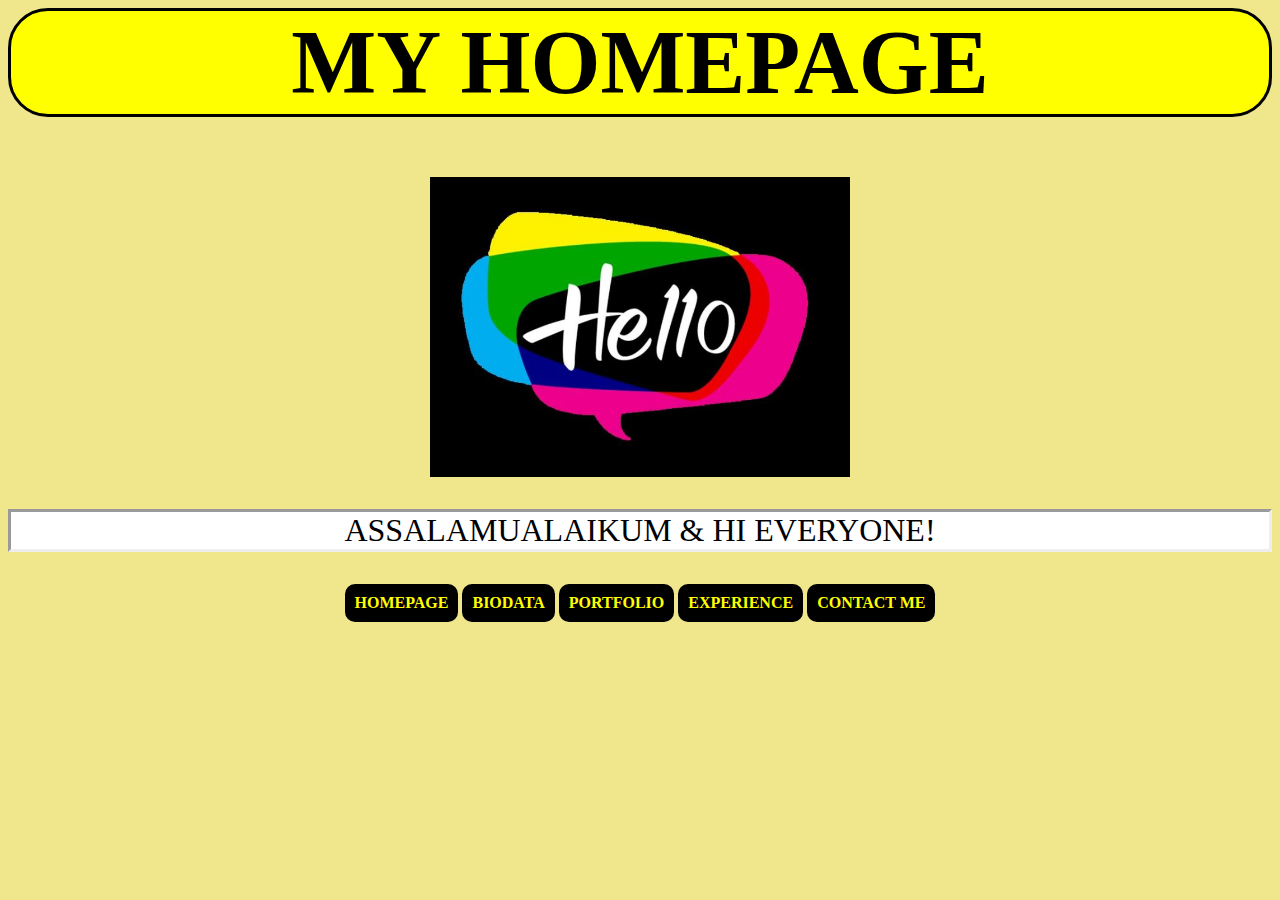
<file: index.html>
<HEAD>
<TITLE>homepage</TITLE>
<link rel="stylesheet" href= "style.css">

</HEAD>

<BODY>
<CENTER><H1>MY HOMEPAGE</FONT></H1></CENTER>

<CENTER>

<img src="hello.jpg"  HEIGHT=300 WIDTH 280>

<p>ASSALAMUALAIKUM & HI EVERYONE! </p>


<h4>
<A HREF="homepage.html"Click this button to my Homepage">HOMEPAGE</A>
<A HREF="biodata.html"Click this button to my Biodata">BIODATA</A>
<A HREF="portfolio.html"Click this button to my Portfolio">PORTFOLIO</A>
<A HREF="experience.html"Click this button to my Experience">EXPERIENCE</A>
<A HREF="contact_me.html"Click this button to my Contact Me">CONTACT ME</A>

</h4>


</CENTER>


</BODY>
</HTML>
</file>
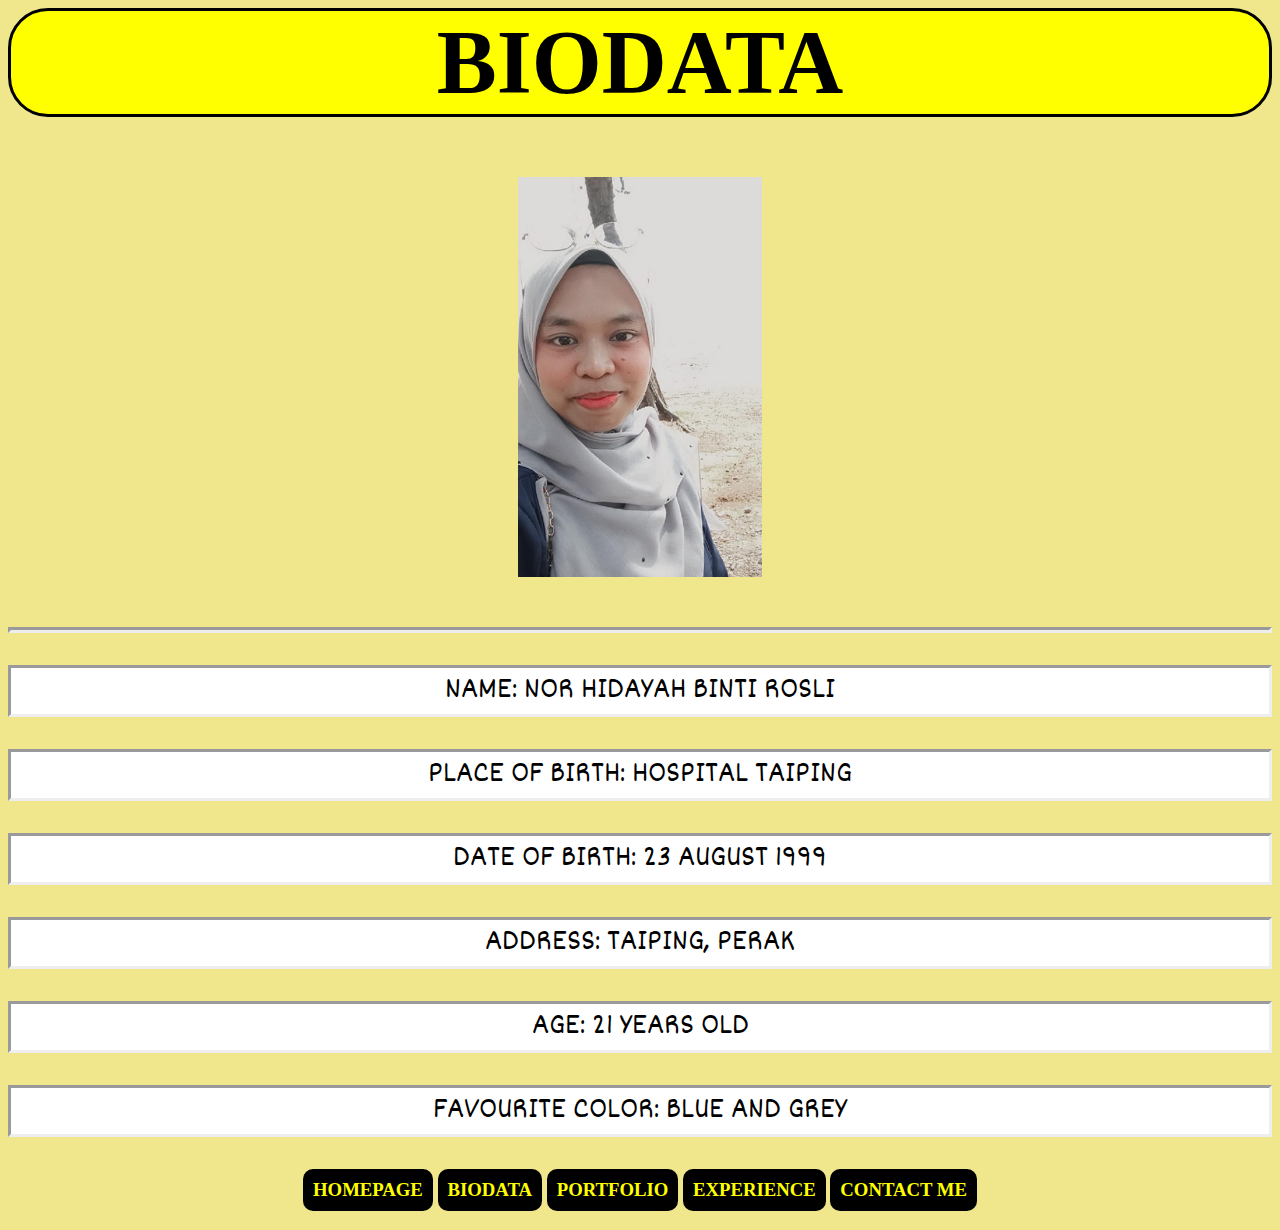
<file: biodata.html>
<HTML>

<HEAD>
<TITLE> biodata </TITLE>
<link rel="stylesheet" href= "style.css">
<link rel="preconnect" href="https://fonts.gstatic.com">
<link rel="preconnect" href="https://fonts.gstatic.com">
<link href="https://fonts.googleapis.com/css2?family=Dekko&display=swap" rel="stylesheet">
</HEAD>

<BODY>
<CENTER><H1>BIODATA </H1></CENTER>

<CENTER><img src="hidayah.jpg" HEIGHT=400 WIDTH 600></CENTER><BR><P>
 
<CENTER>


<p>NAME: NOR HIDAYAH BINTI ROSLI <br>
<p>PLACE OF BIRTH: HOSPITAL TAIPING <br>
<p>DATE OF BIRTH: 23 AUGUST 1999 <br>
<p>ADDRESS: TAIPING, PERAK <br>
<p>AGE: 21 YEARS OLD <br>
<p>FAVOURITE COLOR: BLUE AND GREY <br>

	
<h3>
<A HREF="homepage.html"Click this button to my Homepage">HOMEPAGE</A>
<A HREF="biodata.html"Click this button to my Biodata">BIODATA</A>
<A HREF="portfolio.html"Click this button to my Portfolio">PORTFOLIO</A>
<A HREF="experience.html"Click this button to my Experience">EXPERIENCE</A>
<A HREF="contact_me.html"Click this button to my Contact Me">CONTACT ME</A>


</h3>
</CENTER>



</BODY>
</HTML>
</file>
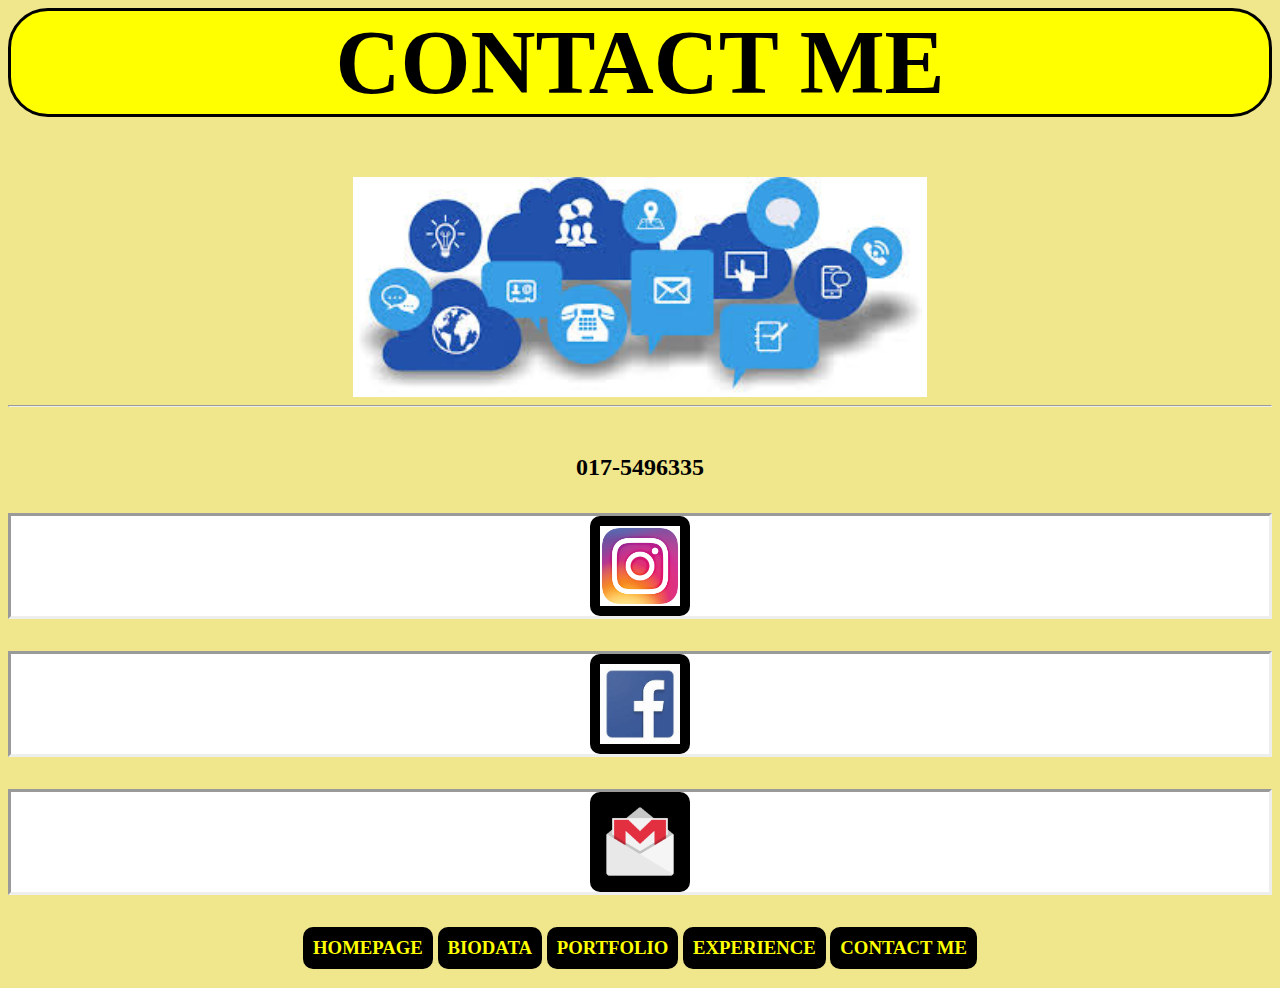
<file: contact_me.html>
<HTML>

<HEAD>
<TITLE> contact me </TITLE>
<link rel="stylesheet" href= "style.css">
</HEAD>

<BODY>
<CENTER><H1> CONTACT ME</H1></CENTER>

<center>
<img src="call.jpg" HEIGHT=220 WIDTH 180> <BR>

<hr>

<h2><br> 017-5496335</h2>

<p><a href="https://www.instagram.com/hidayah.rosli/"><img src="insta.jpg" HEIGHT=80 WIDTH=80 > </a>

<p><a href="https://www.facebook.com/hidayah rosli/"><img src="fb.jpg" HEIGHT=80 WIDTH=80 ></a>  

<p><a href="gmailto:hidayah990823@gmail.com"> <img src="gmail.png" HEIGHT=80 WIDTH=80 ></a>

<h3>
<A HREF="homepage.html"Click this button to my Homepage">HOMEPAGE</A>
<A HREF="biodata.html"Click this button to my Biodata">BIODATA</A>
<A HREF="portfolio.html"Click this button to my Portfolio">PORTFOLIO</A>
<A HREF="experience.html"Click this button to my Experience">EXPERIENCE</A>
<A HREF="contact_me.html"Click this button to my Contact Me">CONTACT ME</A>


</h3>
</CENTER>






</BODY>
</HTML>
</file>
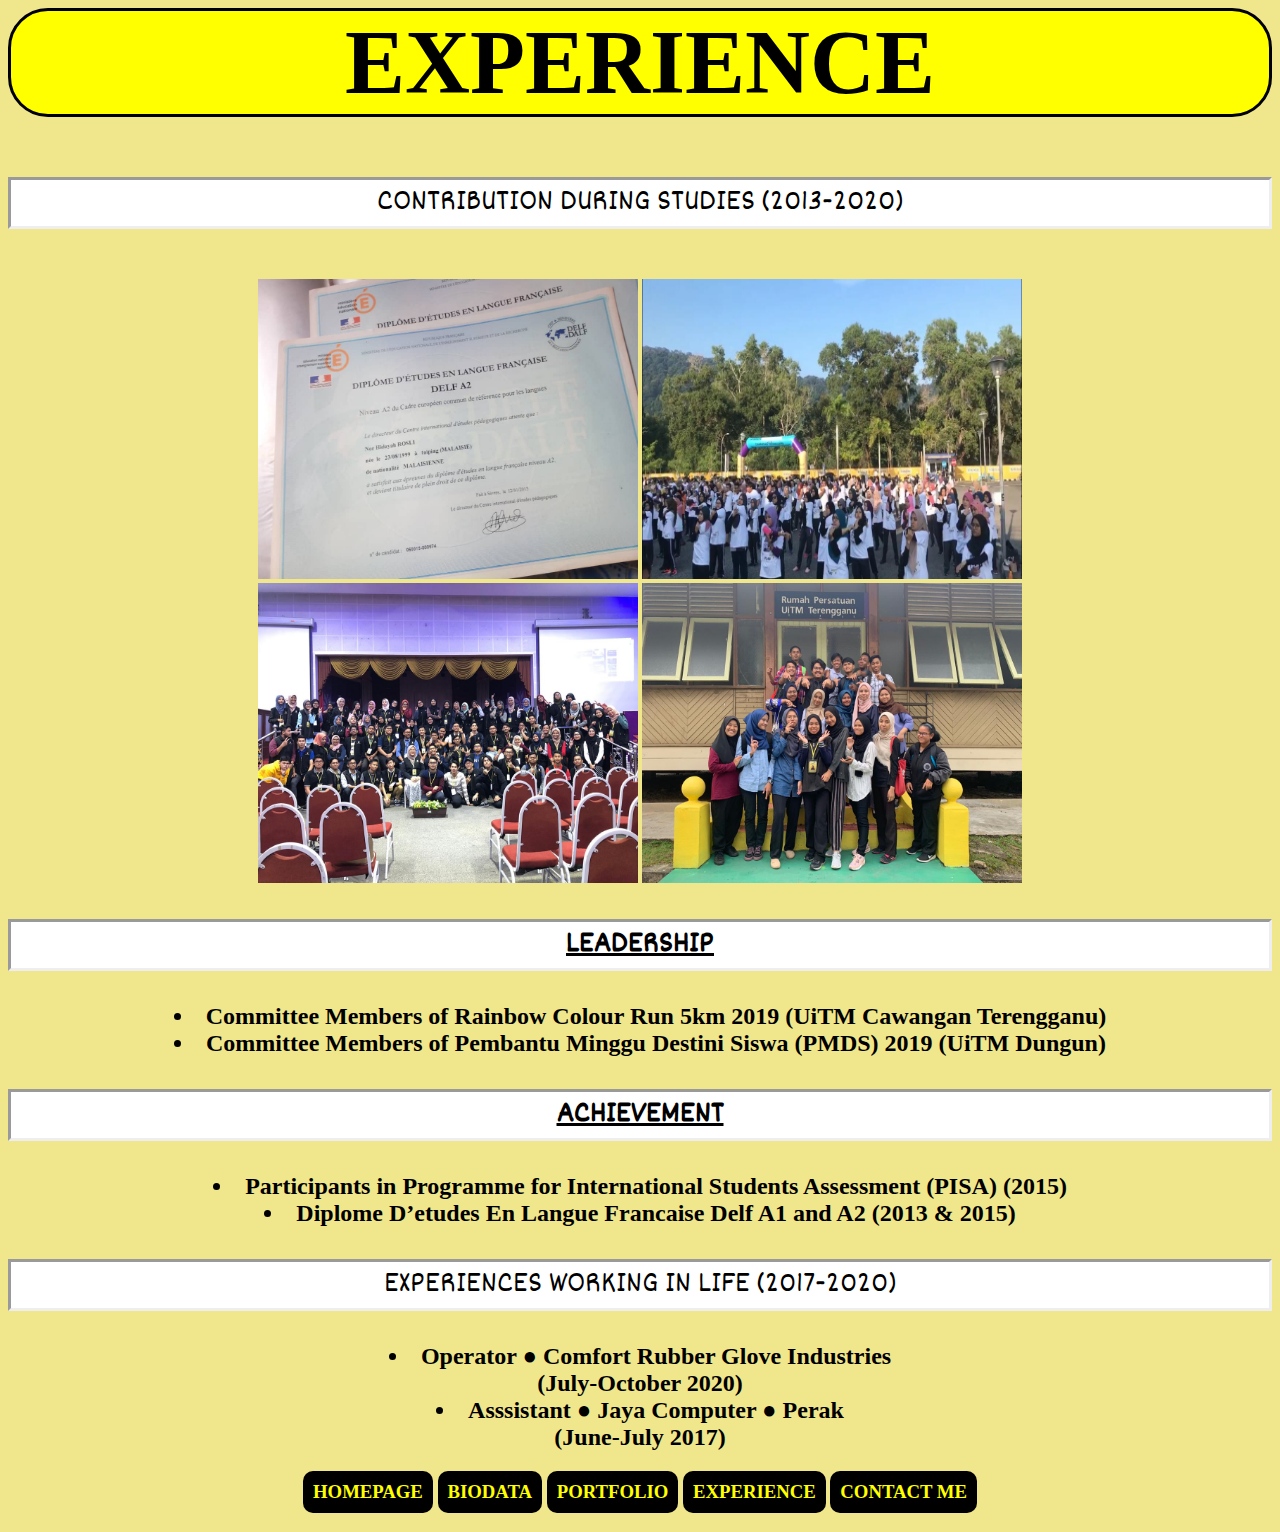
<file: experience.html>
<HTML>

<HEAD>
<TITLE> experience </TITLE>
<link rel="stylesheet" href= "style.css">
<link rel="preconnect" href="https://fonts.gstatic.com">
<link rel="preconnect" href="https://fonts.gstatic.com">
<link href="https://fonts.googleapis.com/css2?family=Dekko&display=swap" rel="stylesheet">
</HEAD>


<BODY>
<CENTER><H1>EXPERIENCE</H1></CENTER>

<center>


<p>CONTRIBUTION DURING STUDIES (2013-2020)</p></B>

<br><img src="delf.jpeg" HEIGHT=300 WIDTH=380 > <img src="run.jpeg" HEIGHT=300 WIDTH=380 > <br>
<img src="pmds.jpeg" HEIGHT=300 WIDTH=380 > <img src="b.jpeg" HEIGHT=300 WIDTH=380 >


<p><b><u>LEADERSHIP</u></b></p>

<h2>
<li>Committee Members of Rainbow Colour Run 5km 2019 (UiTM Cawangan Terengganu)
<li>Committee Members of Pembantu Minggu Destini Siswa (PMDS) 2019 (UiTM Dungun)
</h2>

<p><b><u>ACHIEVEMENT</u></b></p>

<h2>
<li>Participants in Programme for International Students Assessment (PISA) (2015)
<li>Diplome D’etudes En Langue Francaise Delf A1 and A2 
(2013 & 2015)
</h2>


<P>EXPERIENCES WORKING IN LIFE (2017-2020)</p>

<h2>
<li>Operator ● Comfort Rubber Glove Industries
<br>(July-October 2020)

<li>Asssistant ● Jaya Computer ● Perak 
<br>(June-July 2017)
</h2>

<h3>
<A HREF="homepage.html"Click this button to my Homepage">HOMEPAGE</A>
<A HREF="biodata.html"Click this button to my Biodata">BIODATA</A>
<A HREF="portfolio.html"Click this button to my Portfolio">PORTFOLIO</A>
<A HREF="experience.html"Click this button to my Experience">EXPERIENCE</A>
<A HREF="contact_me.html"Click this button to my Contact Me">CONTACT ME</A>


</h3>
</CENTER>





 
</BODY>
</HTML>
</file>
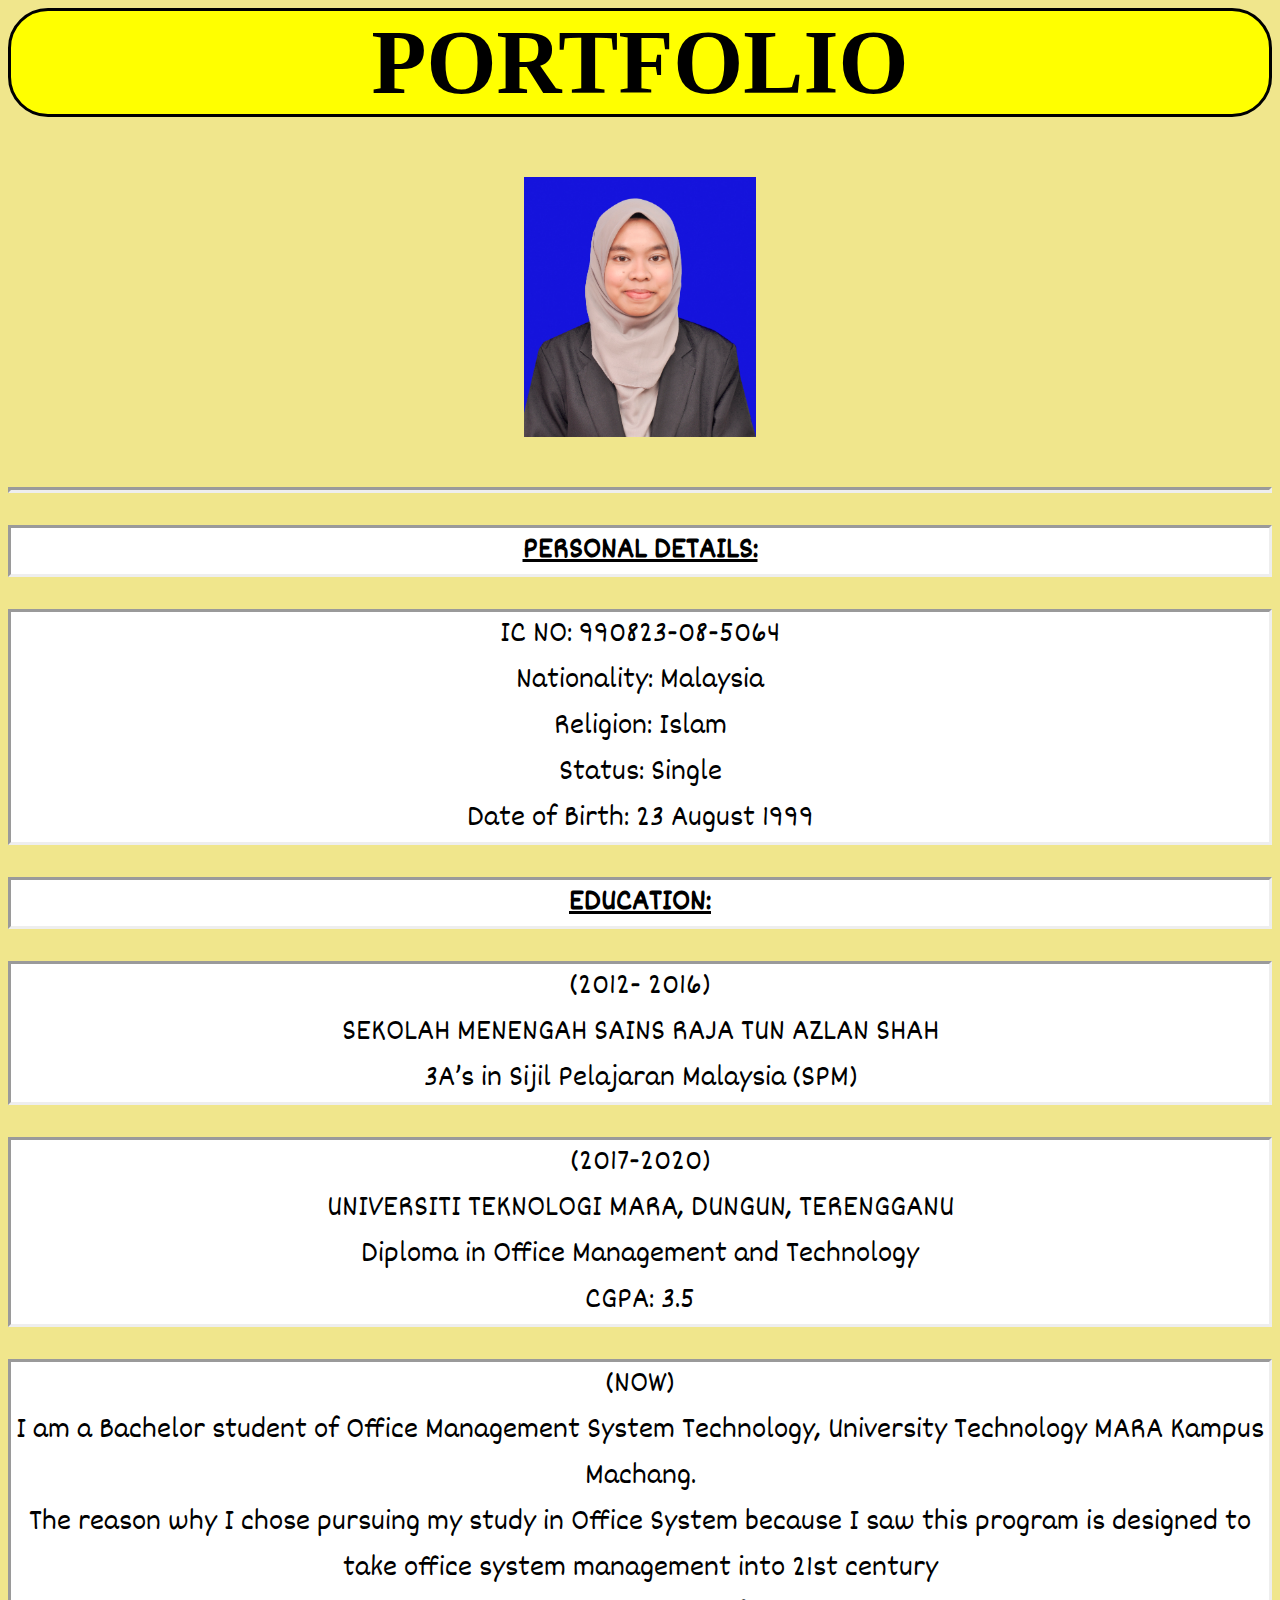
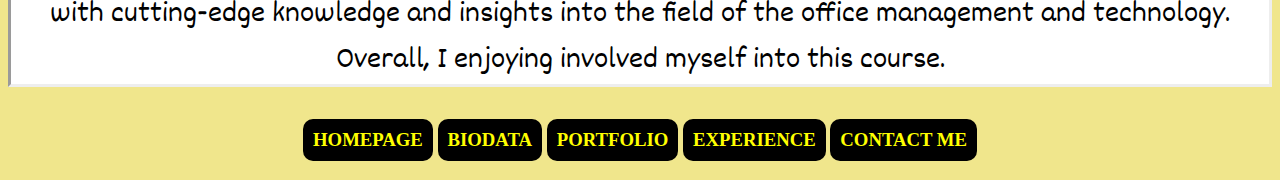
<file: portfolio.html>
<HTML>

<HEAD>
<TITLE> portfolio </TITLE>
<link rel="stylesheet" href= "style.css">
<link rel="preconnect" href="https://fonts.gstatic.com">
<link rel="preconnect" href="https://fonts.gstatic.com">
<link href="https://fonts.googleapis.com/css2?family=Dekko&display=swap" rel="stylesheet"><link href="https://fonts.googleapis.com/css2?family=Courgette&family=Dancing+Script&display=swap" rel="stylesheet">
</HEAD>

<BODY>
<CENTER><H1>PORTFOLIO </H1></CENTER>

<CENTER><img src="1.jpg" HEIGHT=260 WIDTH 240> </CENTER><BR><P>

<center>
<P><b><u>PERSONAL DETAILS:</u></b>

<p> 
IC NO: 990823-08-5064<br>
Nationality: Malaysia<br>
Religion: Islam <br>
Status: Single <br>
Date of Birth: 23 August 1999


<P><b><u>EDUCATION:</u></b>

<p>(2012- 2016)
<br>SEKOLAH MENENGAH SAINS RAJA TUN AZLAN SHAH 
<br>3A’s in Sijil Pelajaran Malaysia (SPM)

<p>(2017-2020)
<br> UNIVERSITI TEKNOLOGI MARA, DUNGUN, TERENGGANU
<br>Diploma in Office Management and Technology
<br>CGPA: 3.5

<p> (NOW)
<br> I am a Bachelor student of Office Management System Technology, University Technology MARA Kampus Machang.
<br> The reason why I chose pursuing my study in Office System because I saw this program is designed to take office 
system management into 21st century 
<br>with cutting-edge knowledge and insights into the field of the office management and technology. 
<br>Overall, I enjoying involved myself into this course. 


<h3>
<A HREF="homepage.html"Click this button to my Homepage">HOMEPAGE</A>
<A HREF="biodata.html"Click this button to my Biodata">BIODATA</A>
<A HREF="portfolio.html"Click this button to my Portfolio">PORTFOLIO</A>
<A HREF="experience.html"Click this button to my Experience">EXPERIENCE</A>
<A HREF="contact_me.html"Click this button to my Contact Me">CONTACT ME</A>


</h3>
</CENTER>







</BODY>
</HTML>
</file>
<file: style.css>
body
{
background-color:Khaki ;
}

h1
{
background-color: Yellow  ;
font-face: Footlight MT Light;
font-size: 90px;
color: black;
border: solid;
border-color:black;
border-radius:40px;
}

p
{
background-color: white  ;
font-size: 32px;
color: black ;
font-family: 'Dekko', cursive;
text-allign: center;
pedding: 15px;

border: inset;
border-color:DCD9B1
border-bottom-right-radius:20px;
}


a:link, a:visited
{
background-color:black ;
color: yellow;
text-allign: center;
text-decoration: none;
display: inline-block;
border-radius: 10px;
padding: 10px;

}

a:hover, a:active
{
background-color:DimGray;
color:white;
text-decoration: none;
}
</file>
